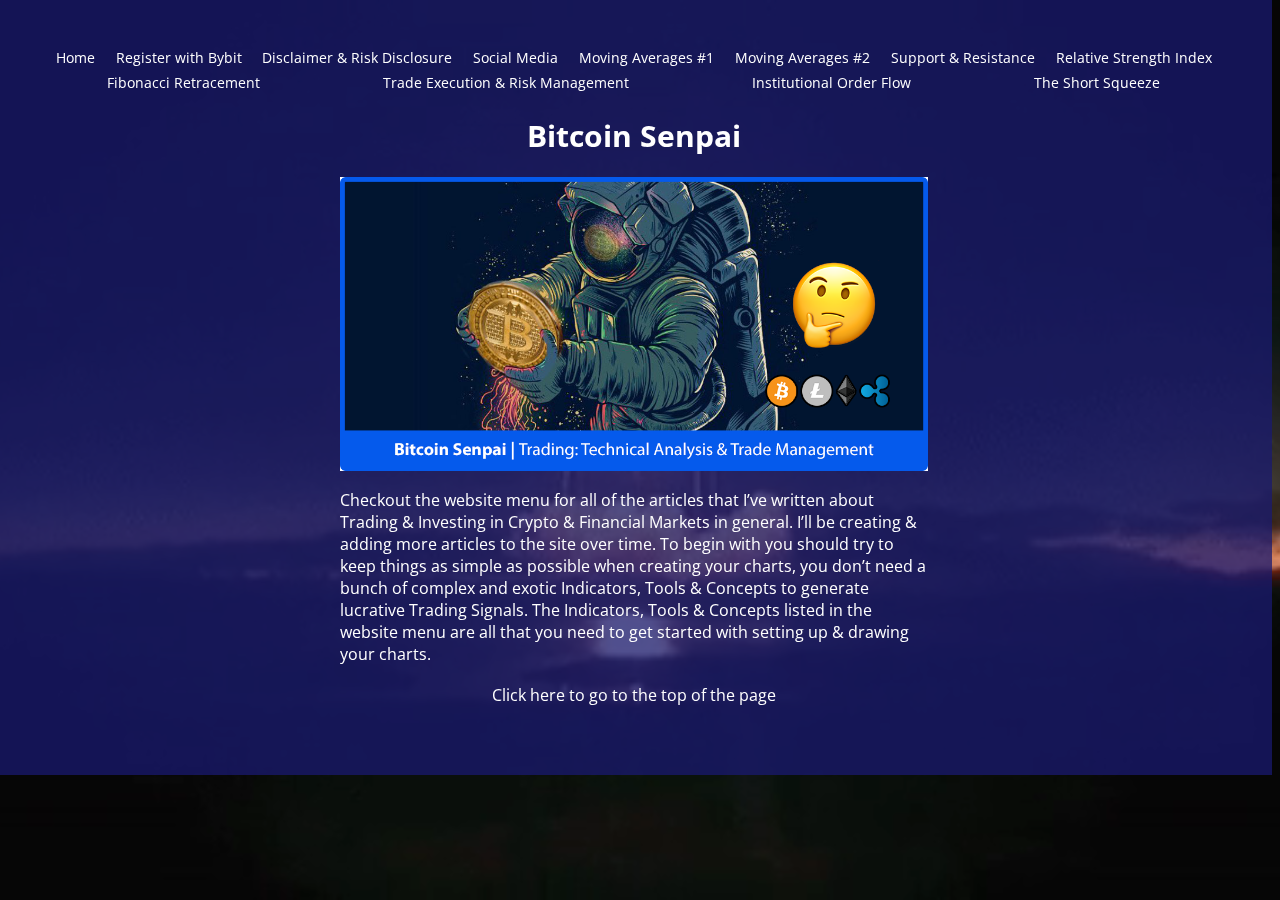
<file: index.html>
<!DOCTYPE html>
<html lang="en">
<head>
    <meta charset="UTF-8">
    <meta http-equiv="X-UA-Compatible" content="IE=edge">
    <meta name="viewport" content="width=device-width, initial-scale=1.0">
    <link rel="stylesheet" href="style.css">
    <title>Bitcoin Senpai</title>
</head>
<body>
    <div class="colordiv">
       <div id="navbar" class="center"> 
<a href="index.html">Home</a>
<a href="bybit.html">Register with Bybit</a>
<a href="">Disclaimer & Risk Disclosure</a>
<a href="socialmedia.html">Social Media</a>
<a href="ma1.html">Moving Averages #1</a>
<a href="">Moving Averages #2</a>
<a href="">Support & Resistance</a>
<a href="">Relative Strength Index</a>
<a href="">Fibonacci Retracement</a>
<a href="">Trade Execution & Risk Management</a>
<a href="">Institutional Order Flow</a>
<a href="">The Short Squeeze</a>
    </div>
    
    
<h1 class="white center">Bitcoin Senpai</h1>

<img class="centerimg" src="Trading-Financial-Markets-edit.png" alt="senpai">
<br>

    <p class="widthtext">Checkout the website menu for all of the articles that I’ve written about Trading &amp; Investing in Crypto &amp; Financial Markets in general. I’ll be creating &amp; adding more articles to the site over time. To begin with you should try to keep things as simple as possible when creating your charts, you don’t need a bunch of complex and exotic Indicators, Tools &amp; Concepts to generate lucrative Trading Signals. The Indicators, Tools &amp; Concepts listed in the website menu are all that you need to get started with setting up &amp; drawing your charts.
        <br>
        
    </p>

<p class="white center"><a href="#top">Click here to go to the top of the page</a></p>


</div>

<video id="background-video" autoplay loop muted poster="">
    <source src="senpai.mp4" type="video/mp4">

</body>
</html>
</file>
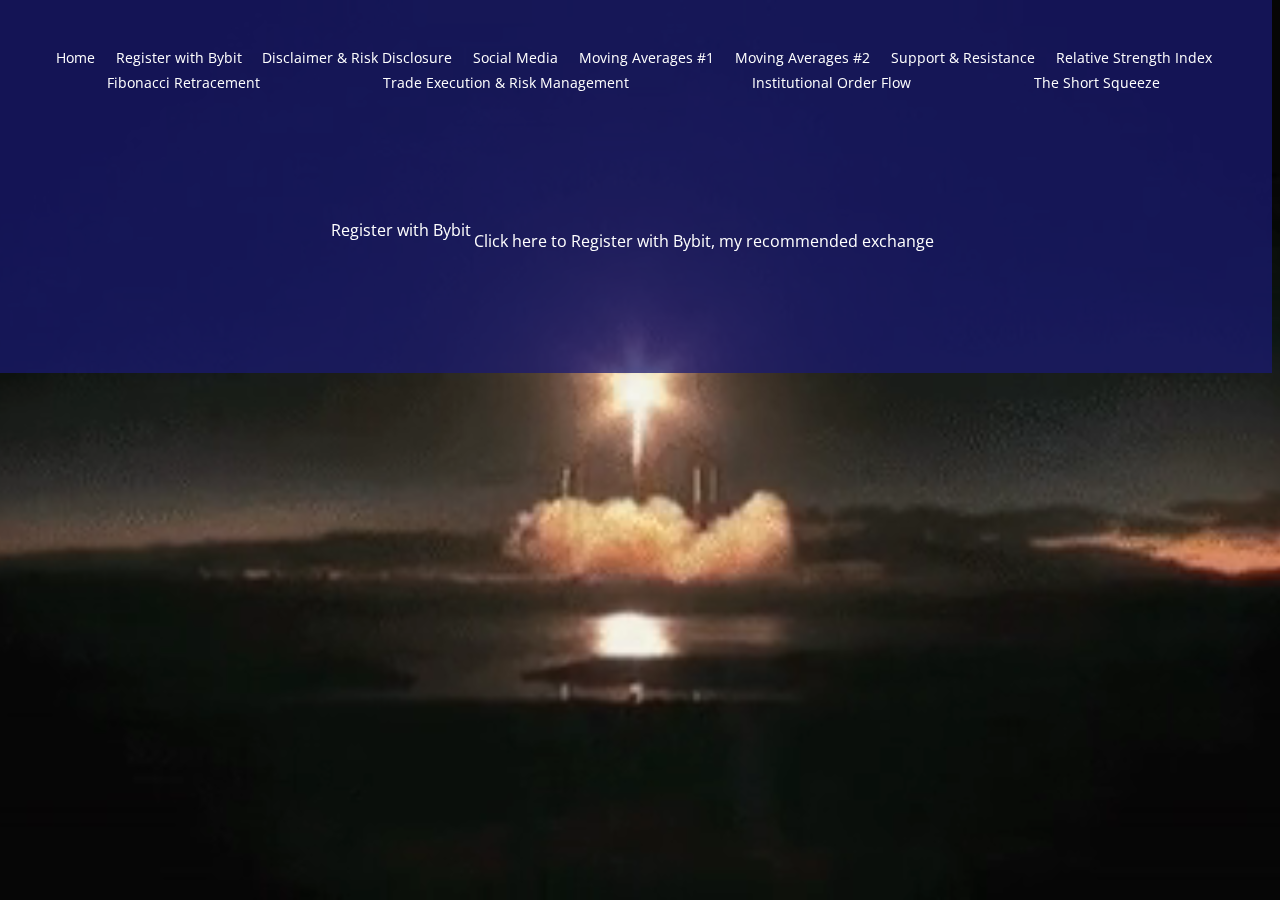
<file: bybit.html>
<!DOCTYPE html>
<html lang="en">
<head>
    <meta charset="UTF-8">
    <meta http-equiv="X-UA-Compatible" content="IE=edge">
    <meta name="viewport" content="width=device-width, initial-scale=1.0">
    <link rel="stylesheet" href="style.css">
    
    <title></title>
</head>
<body>
    <div class="colordiv">
        <div id="navbar" class="center"> 
            <a href="index.html">Home</a>
<a href="bybit.html">Register with Bybit</a>
<a href="">Disclaimer & Risk Disclosure</a>
<a href="socialmedia.html">Social Media</a>
<a href="ma1.html">Moving Averages #1</a>
<a href="">Moving Averages #2</a>
<a href="">Support & Resistance</a>
<a href="">Relative Strength Index</a>
<a href="">Fibonacci Retracement</a>
<a href="">Trade Execution & Risk Management</a>
<a href="">Institutional Order Flow</a>
<a href="">The Short Squeeze</a>
                </div>


                <br><br><br><br><br><br>
    <p class="center white">Register with Bybit<br><br>
    <a href="https://www.bybit.com/en-US/register?affiliate_id=21181&group_id=0&group_type=1">Click here to Register with Bybit, my recommended exchange</a>
</p>
    <div class="center white widthtext">

    <br><br>
    
<video id="background-video" autoplay loop muted poster="">
    <source src="senpai.mp4" type="video/mp4">

</div>
</body>
</html>
</file>
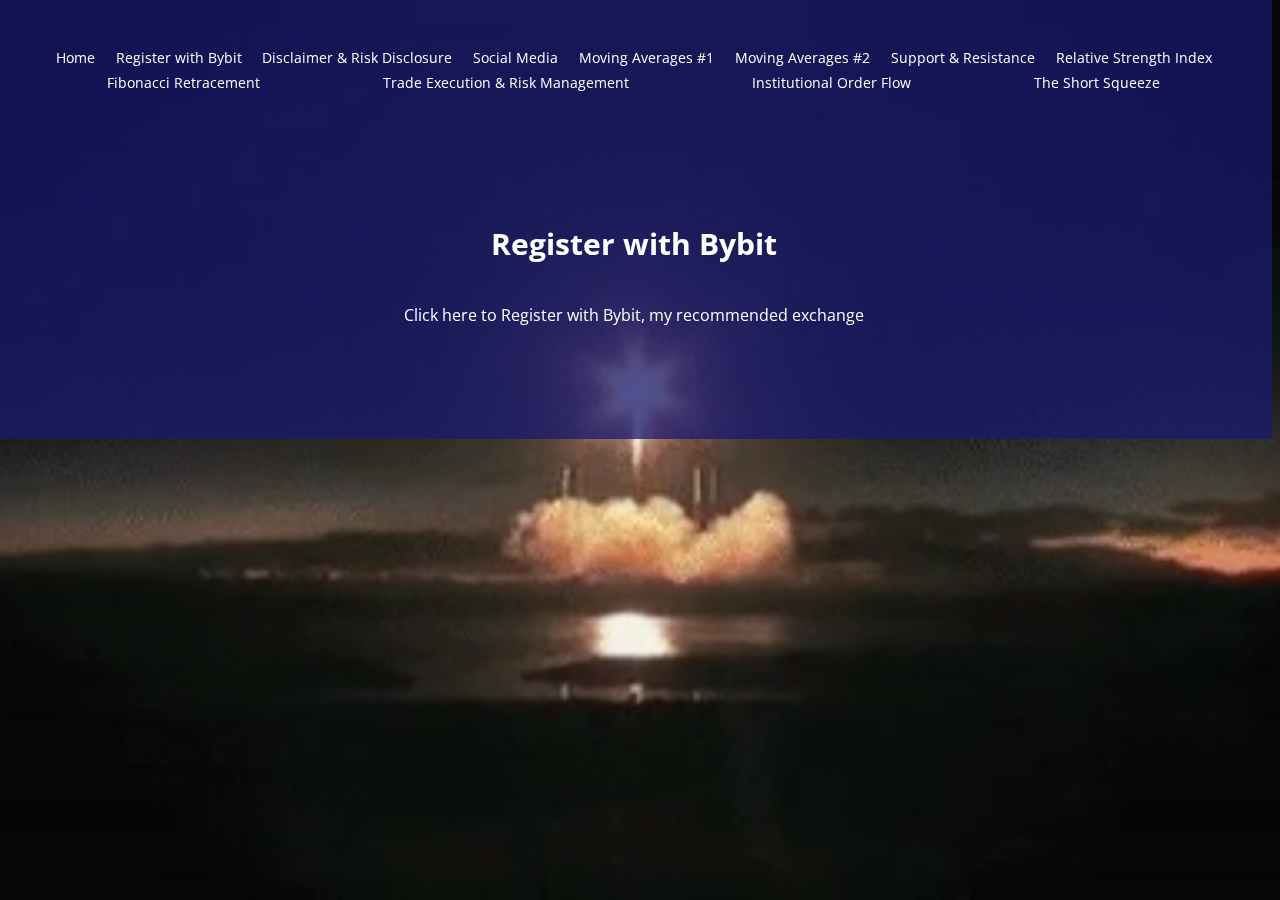
<file: bybit2.html>
<!DOCTYPE html>
<html lang="en">
<head>
    <meta charset="UTF-8">
    <meta http-equiv="X-UA-Compatible" content="IE=edge">
    <meta name="viewport" content="width=device-width, initial-scale=1.0">
    <link rel="stylesheet" href="style.css">
    
    <title></title>
</head>
<body>
    <div class="colordiv">
        <div id="navbar" class="center"> 
            <a href="index.html">Home</a>
<a href="bybit.html">Register with Bybit</a>
<a href="">Disclaimer & Risk Disclosure</a>
<a href="socialmedia.html">Social Media</a>
<a href="ma1.html">Moving Averages #1</a>
<a href="">Moving Averages #2</a>
<a href="">Support & Resistance</a>
<a href="">Relative Strength Index</a>
<a href="">Fibonacci Retracement</a>
<a href="">Trade Execution & Risk Management</a>
<a href="">Institutional Order Flow</a>
<a href="">The Short Squeeze</a>
                </div>


                <br><br><br><br><br><br>

                <h1 class="white center">Register with Bybit</h1>

    <p class="center white"><a href="https://www.bybit.com/en-US/register?affiliate_id=21181&group_id=0&group_type=1">Click here to Register with Bybit, my recommended exchange</a>

</p>
    <div class="center white widthtext">

    <br><br>
    

</div>


<video id="background-video" autoplay loop muted poster="">
    <source src="senpai.mp4" type="video/mp4">
</body>
</html>
</file>
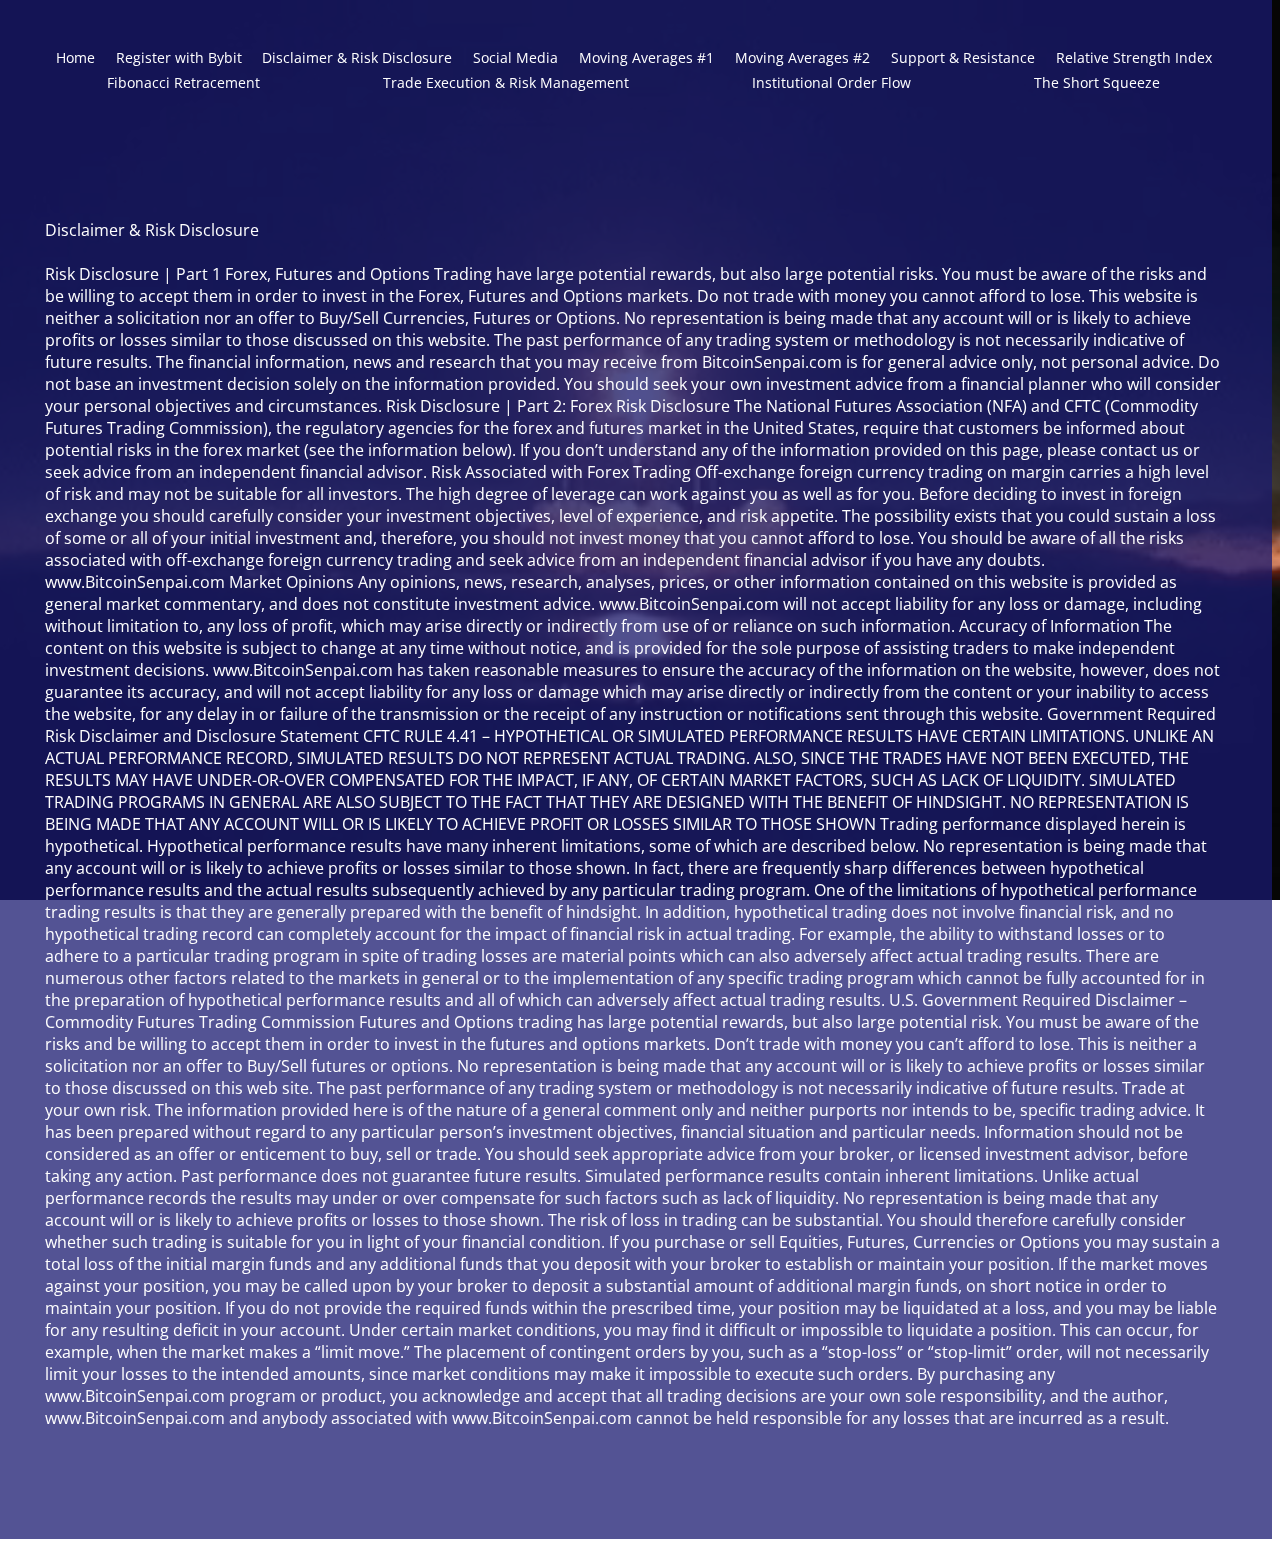
<file: disclaimer.html>
<!DOCTYPE html>
<html lang="en">
<head>
    <meta charset="UTF-8">
    <meta http-equiv="X-UA-Compatible" content="IE=edge">
    <meta name="viewport" content="width=device-width, initial-scale=1.0">
    <link rel="stylesheet" href="style.css">
    
    <title></title>
</head>
<body>
    <div class="colordiv">
        <div id="navbar" class="center"> 
            <a href="index.html">Home</a>
            <a href="bybit.html">Register with Bybit</a>
            <a href="disclaimer.html">Disclaimer & Risk Disclosure</a>
            <a href="socialmedia.html">Social Media</a>
            <a href="ma1.html">Moving Averages #1</a>
            <a href="ma2.html">Moving Averages #2</a>
            <a href="sr.html">Support & Resistance</a>
            <a href="rsi.html">Relative Strength Index</a>
            <a href="fibonacci.html">Fibonacci Retracement</a>
            <a href="term.html">Trade Execution & Risk Management</a>
            <a href="iof.html">Institutional Order Flow</a>
            <a href="tss.html">The Short Squeeze</a>
                </div>


                <br><br><br><br><br><br>
    <p class="center white">Disclaimer & Risk Disclosure<br><br>
        Risk Disclosure | Part 1
        Forex, Futures and Options Trading have large potential rewards, but also large potential risks. You must be aware of the risks and be willing to accept them in order to invest in the Forex, Futures and Options markets. Do not trade with money you cannot afford to lose. This website is neither a solicitation nor an offer to Buy/Sell Currencies, Futures or Options. No representation is being made that any account will or is likely to achieve profits or losses similar to those discussed on this website. The past performance of any trading system or methodology is not necessarily indicative of future results.
        The financial information, news and research that you may receive from BitcoinSenpai.com is for general advice only, not personal advice. Do not base an investment decision solely on the information provided. You should seek your own investment advice from a financial planner who will consider your personal objectives and circumstances.
        Risk Disclosure | Part 2: Forex Risk Disclosure
        The National Futures Association (NFA) and CFTC (Commodity Futures Trading Commission), the regulatory agencies for the forex and futures market in the United States, require that customers be informed about potential risks in the forex market (see the information below). If you don’t understand any of the information provided on this page, please contact us or seek advice from an independent financial advisor.
        Risk Associated with Forex Trading
        Off-exchange foreign currency trading on margin carries a high level of risk and may not be suitable for all investors. The high degree of leverage can work against you as well as for you. Before deciding to invest in foreign exchange you should carefully consider your investment objectives, level of experience, and risk appetite.
        The possibility exists that you could sustain a loss of some or all of your initial investment and, therefore, you should not invest money that you cannot afford to lose. You should be aware of all the risks associated with off-exchange foreign currency trading and seek advice from an independent financial advisor if you have any doubts.
        www.BitcoinSenpai.com Market Opinions
        Any opinions, news, research, analyses, prices, or other information contained on this website is provided as general market commentary, and does not constitute investment advice. www.BitcoinSenpai.com will not accept liability for any loss or damage, including without limitation to, any loss of profit, which may arise directly or indirectly from use of or reliance on such information.
        Accuracy of Information
        The content on this website is subject to change at any time without notice, and is provided for the sole purpose of assisting traders to make independent investment decisions. www.BitcoinSenpai.com has taken reasonable measures to ensure the accuracy of the information on the website, however, does not guarantee its accuracy, and will not accept liability for any loss or damage which may arise directly or indirectly from the content or your inability to access the website, for any delay in or failure of the transmission or the receipt of any instruction or notifications sent through this website.
        Government Required Risk Disclaimer and Disclosure Statement
        CFTC RULE 4.41 – HYPOTHETICAL OR SIMULATED PERFORMANCE RESULTS HAVE CERTAIN LIMITATIONS. UNLIKE AN ACTUAL PERFORMANCE RECORD, SIMULATED RESULTS DO NOT REPRESENT ACTUAL TRADING. ALSO, SINCE THE TRADES HAVE NOT BEEN EXECUTED, THE RESULTS MAY HAVE UNDER-OR-OVER COMPENSATED FOR THE IMPACT, IF ANY, OF CERTAIN MARKET FACTORS, SUCH AS LACK OF LIQUIDITY. SIMULATED TRADING PROGRAMS IN GENERAL ARE ALSO SUBJECT TO THE FACT THAT THEY ARE DESIGNED WITH THE BENEFIT OF HINDSIGHT. NO REPRESENTATION IS BEING MADE THAT ANY ACCOUNT WILL OR IS LIKELY TO ACHIEVE PROFIT OR LOSSES SIMILAR TO THOSE SHOWN
        Trading performance displayed herein is hypothetical. Hypothetical performance results have many inherent limitations, some of which are described below. No representation is being made that any account will or is likely to achieve profits or losses similar to those shown. In fact, there are frequently sharp differences between hypothetical performance results and the actual results subsequently achieved by any particular trading program. One of the limitations of hypothetical performance trading results is that they are generally prepared with the benefit of hindsight. In addition, hypothetical trading does not involve financial risk, and no hypothetical trading record can completely account for the impact of financial risk in actual trading. For example, the ability to withstand losses or to adhere to a particular trading program in spite of trading losses are material points which can also adversely affect actual trading results. There are numerous other factors related to the markets in general or to the implementation of any specific trading program which cannot be fully accounted for in the preparation of hypothetical performance results and all of which can adversely affect actual trading results.
        U.S. Government Required Disclaimer – Commodity Futures Trading Commission Futures and Options trading has large potential rewards, but also large potential risk. You must be aware of the risks and be willing to accept them in order to invest in the futures and options markets. Don’t trade with money you can’t afford to lose. This is neither a solicitation nor an offer to Buy/Sell futures or options. No representation is being made that any account will or is likely to achieve profits or losses similar to those discussed on this web site. The past performance of any trading system or methodology is not necessarily indicative of future results.
        Trade at your own risk. The information provided here is of the nature of a general comment only and neither purports nor intends to be, specific trading advice. It has been prepared without regard to any particular person’s investment objectives, financial situation and particular needs. Information should not be considered as an offer or enticement to buy, sell or trade.
        You should seek appropriate advice from your broker, or licensed investment advisor, before taking any action. Past performance does not guarantee future results. Simulated performance results contain inherent limitations. Unlike actual performance records the results may under or over compensate for such factors such as lack of liquidity. No representation is being made that any account will or is likely to achieve profits or losses to those shown.
        The risk of loss in trading can be substantial. You should therefore carefully consider whether such trading is suitable for you in light of your financial condition.
        If you purchase or sell Equities, Futures, Currencies or Options you may sustain a total loss of the initial margin funds and any additional funds that you deposit with your broker to establish or maintain your position. If the market moves against your position, you may be called upon by your broker to deposit a substantial amount of additional margin funds, on short notice in order to maintain your position. If you do not provide the required funds within the prescribed time, your position may be liquidated at a loss, and you may be liable for any resulting deficit in your account.
        Under certain market conditions, you may find it difficult or impossible to liquidate a position. This can occur, for example, when the market makes a “limit move.” The placement of contingent orders by you, such as a “stop-loss” or “stop-limit” order, will not necessarily limit your losses to the intended amounts, since market conditions may make it impossible to execute such orders.
        By purchasing any www.BitcoinSenpai.com program or product, you acknowledge and accept that all trading decisions are your own sole responsibility, and the author, www.BitcoinSenpai.com and anybody associated with www.BitcoinSenpai.com cannot be held responsible for any losses that are incurred as a result.
        
        

    </p>
    <div class="center white widthtext">

    <br><br>
    
<video id="background-video" autoplay loop muted poster="">
    <source src="senpai.mp4" type="video/mp4">

</div>
</body>
</html>
</file>
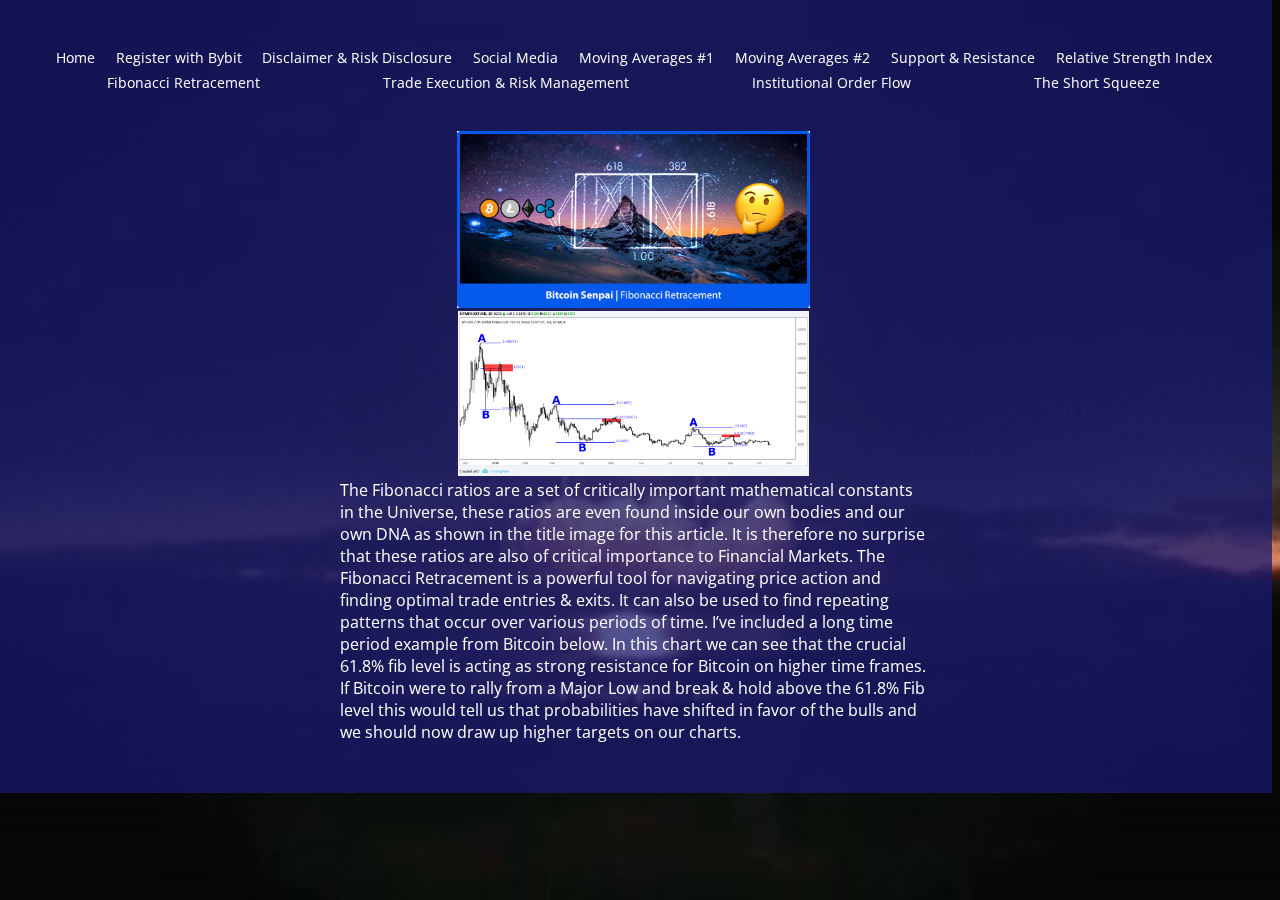
<file: fibonacci.html>
<!DOCTYPE html>
<html lang="en">
<head>
    <meta charset="UTF-8">
    <meta http-equiv="X-UA-Compatible" content="IE=edge">
    <meta name="viewport" content="width=device-width, initial-scale=1.0">
    <link rel="stylesheet" href="style.css">
    
    <title>Document</title>
</head>
<body>
<div class="colordiv">
    <div id="navbar" class="center"> 
        <a href="index.html">Home</a>
        <a href="bybit.html">Register with Bybit</a>
        <a href="disclaimer.html">Disclaimer & Risk Disclosure</a>
        <a href="socialmedia.html">Social Media</a>
        <a href="ma1.html">Moving Averages #1</a>
        <a href="ma2.html">Moving Averages #2</a>
        <a href="sr.html">Support & Resistance</a>
        <a href="rsi.html">Relative Strength Index</a>
        <a href="fibonacci.html">Fibonacci Retracement</a>
        <a href="term.html">Trade Execution & Risk Management</a>
        <a href="iof.html">Institutional Order Flow</a>
        <a href="tss.html">The Short Squeeze</a>
            </div>


<br><br>
    <img class="centerimg2" src="Fibonacci-2-edit.png" alt="senpai">
    <!-- <img class="centerimg" src="fibonacciUniverse-edit.png" alt="senpai"> -->
    <a href="fibonacciUniverse-edit.png" target="_blank"><img class="centerimg2" src="fibonacciUniverse-edit.png" alt="senpai"></a>



    <p class="white center widthtext">
    The Fibonacci ratios are a set of critically important mathematical constants in the Universe, these ratios are even found inside our own bodies and our own DNA as shown in the title image for this article. It is therefore no surprise that these ratios are also of critical importance to Financial Markets. The Fibonacci Retracement is a powerful tool for navigating price action and finding optimal trade entries & exits. It can also be used to find repeating patterns that occur over various periods of time. I’ve included a long time period example from Bitcoin below. In this chart we can see that the crucial 61.8% fib level is acting as strong resistance for Bitcoin on higher time frames. If Bitcoin were to rally from a Major Low and break & hold above the 61.8% Fib level this would tell us that probabilities have shifted in favor of the bulls and we should now draw up higher targets on our charts.</p>
</div>

<video id="background-video" autoplay loop muted poster="">
    <source src="senpai.mp4" type="video/mp4">

</body>
</html>
</file>
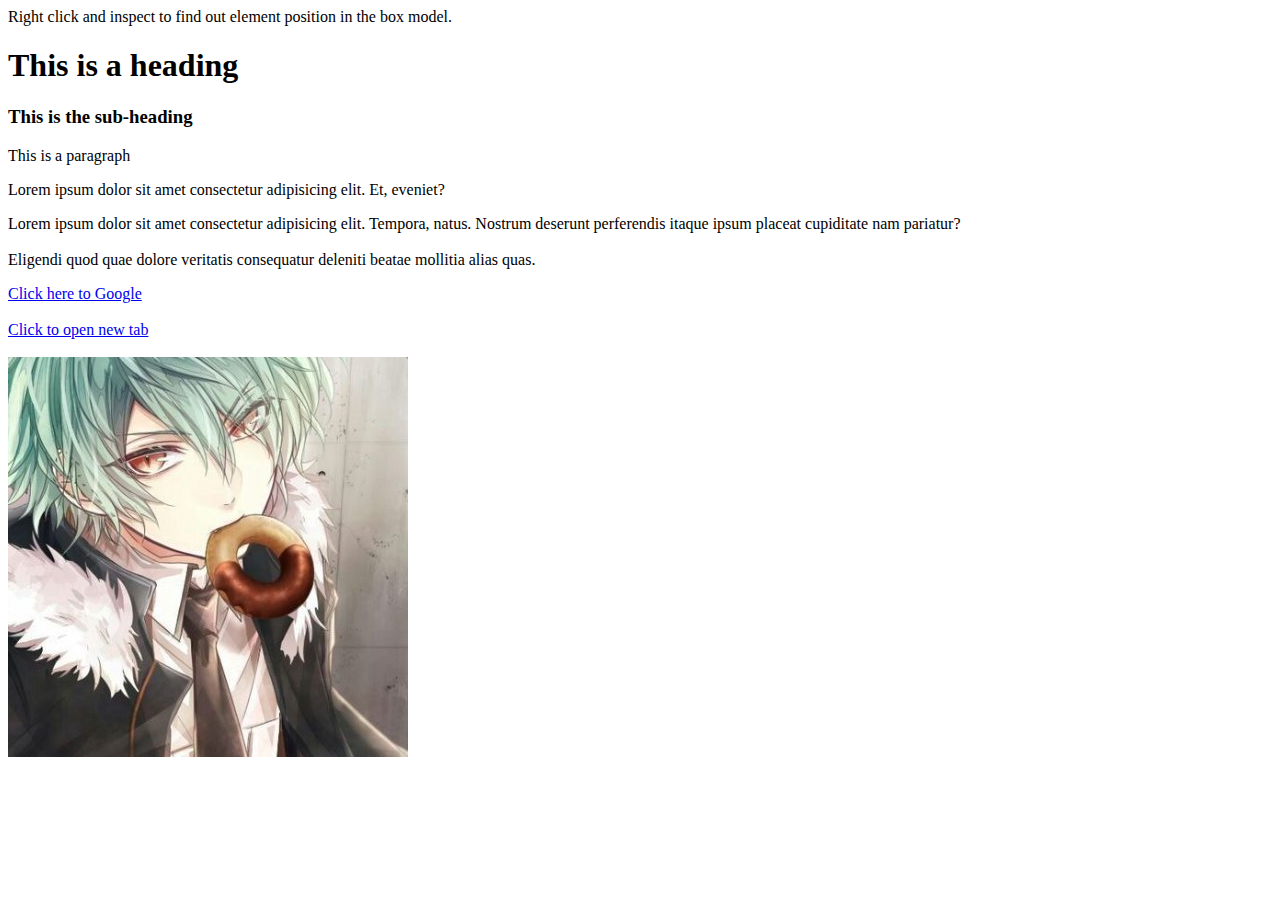
<file: guide.html>
<!-- able to use multiple css stylings on a single element object e.g. red & large -->



<!-- same keyboard shortcut ctrl+/ to create a comment -->

<!-- This is a heading -->
<!-- 
<h2>This is a slightly smaller title</h2>
<h3> An even smaller title</h3>
<h4> Smaller still!</h4>
<h5>Smallest boy</h5>
<h6>I'm Spartacus</h6> -->
<head><title>Hello World</title></head>
<body>
    <!-- the content of the website goes here inside the body tag -->

<!-- <div></div> -->
<!-- Div = division. Dividing content of webpage into sections e.g. menus. -->
<!-- nested divs are possible -->

Right click and inspect to find out element position in the box model.

<h1>This is a heading</h1>
<h3>This is the sub-heading</h3>
<p>This is a paragraph</p>

<p>Lorem ipsum dolor sit amet consectetur adipisicing elit. Et, eveniet?</p>

<p>Lorem ipsum dolor sit amet consectetur adipisicing elit. Tempora, natus. Nostrum deserunt perferendis itaque ipsum placeat cupiditate nam pariatur?<br><br> Eligendi quod quae dolore veritatis consequatur deleniti beatae mollitia alias quas.</p>

<a href="http://www.google.co.uk">Click here to Google</a>
<br><br>
<a href="http://www.google.co.uk" target="_blank">Click to open new tab</a>
<!-- target allows link to be opened in new tab -->
<br>
<br>
<a href="http://www.google.co.uk" target="_blank"><img src="senpai.jpg" alt="senpai"></a>
<!-- this is how you make an image a clickable link -->

<!-- <img src="senpai.jpg" alt="senpai"> -->
<!-- this is how to add an image to a web page -->

</body>
</file>
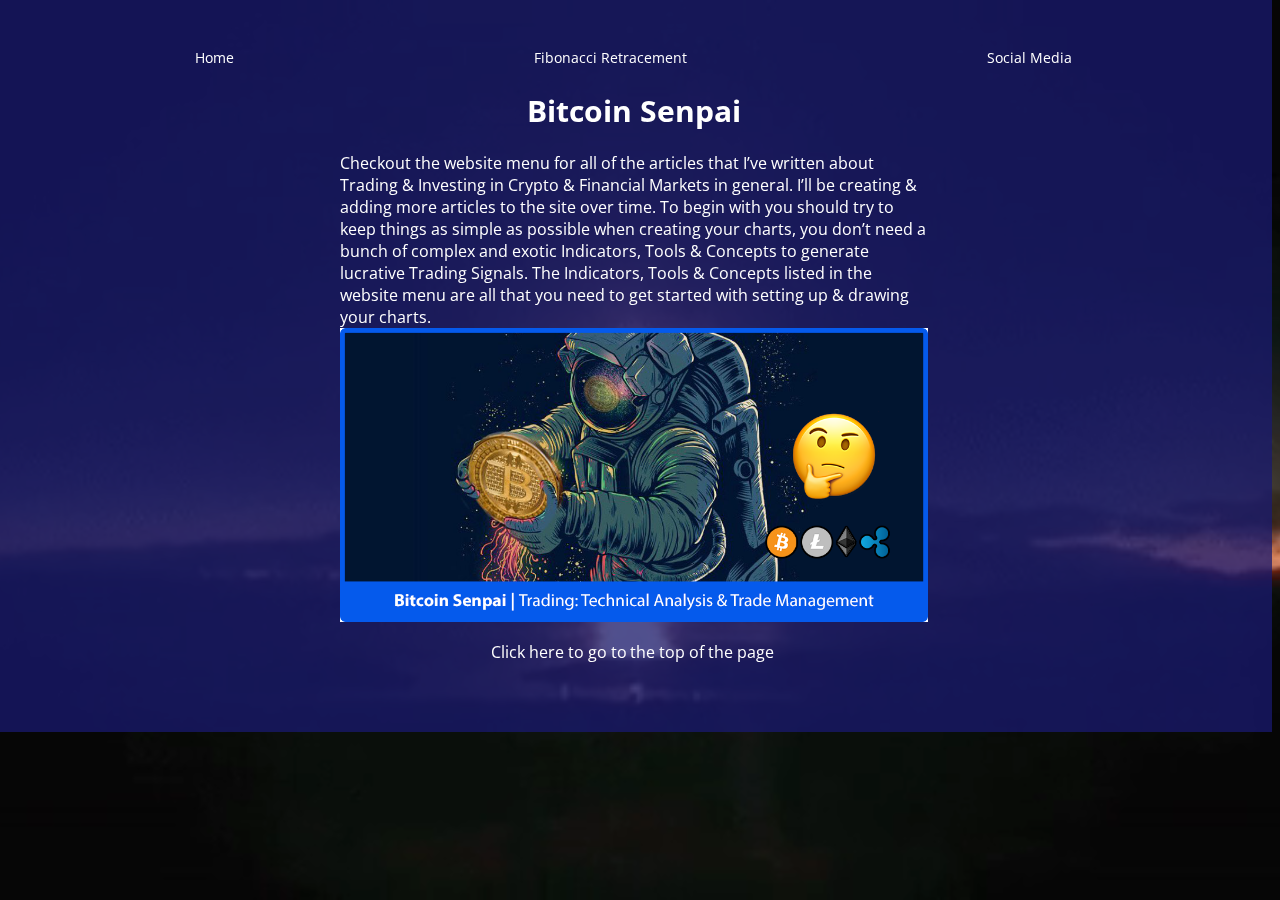
<file: index - Copy.html>
<!-- list of pages for the menu: [x] for marking work complete
     Index [x]
     Register with Bybit
     Disclaimer & Risk Disclosure
     Social Media [x]
     Moving Averages #1
     Moving Averages #2
     Support & Resistance
     Relative Strength Index
     Fibonacci Retracement
     Trade Execution & Risk Management
     Institutional Order Flow
     The Short Squeeze
-->
<!-- type ! for the automatic boilerplate feature in vscode --> 
<!DOCTYPE html>
<html lang="en">
<head>
    <meta charset="UTF-8">
    <meta http-equiv="X-UA-Compatible" content="IE=edge">
    <meta name="viewport" content="width=device-width, initial-scale=1.0">
    <link rel="stylesheet" href="style.css">
    <title>Bitcoin Senpai</title>
</head>
<body>
    <div class="colordiv">
    <div id="top"></div>
    <div id="navbar" class="center">
<a href="index.html">Home</a>
<a href="fibonacci.html">Fibonacci Retracement</a>
<a href="socialmedia.html">Social Media</a>
    </div>
    
    
<h1 class="white center">Bitcoin Senpai</h1>

    <p class="white center widthtext">Checkout the website menu for all of the articles that I’ve written about Trading & Investing in Crypto & Financial Markets in general. I’ll be creating & adding more articles to the site over time. To begin with you should try to keep things as simple as possible when creating your charts, you don’t need a bunch of complex and exotic Indicators, Tools & Concepts to generate lucrative Trading Signals. The Indicators, Tools & Concepts listed in the website menu are all that you need to get started with setting up & drawing your charts.</p>



    <img class="centerimg" src="Trading-Financial-Markets-edit.png" alt="senpai">



<p class="white center">Click here to go to<a href="#top">the top of the page</a></p>


   
    </video>
  </video>
</div>

<video id="background-video" autoplay loop muted poster="">
    <source src="senpai.mp4" type="video/mp4">

</body>
</html>
</file>
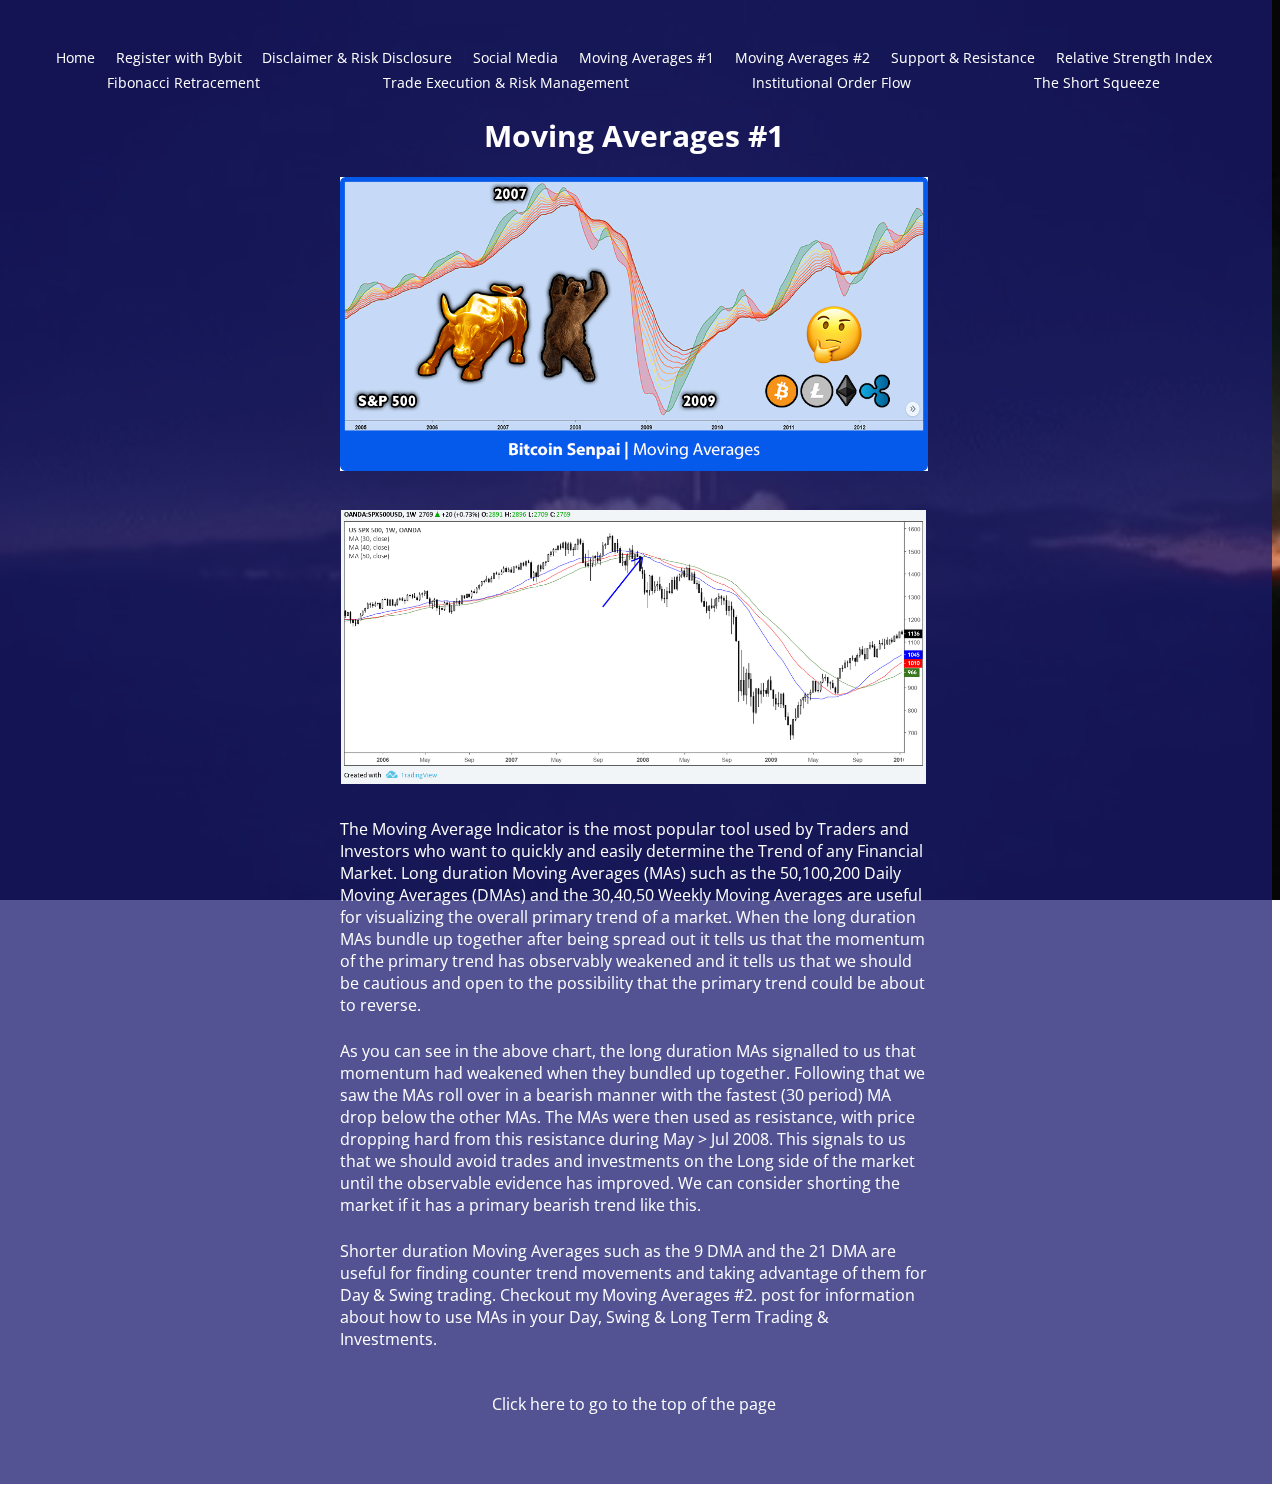
<file: ma1.html>
<!DOCTYPE html>
<html lang="en">
<head>
    <meta charset="UTF-8">
    <meta http-equiv="X-UA-Compatible" content="IE=edge">
    <meta name="viewport" content="width=device-width, initial-scale=1.0">
    <link rel="stylesheet" href="style.css">
    <title>Bitcoin Senpai</title>
</head>
<body>
    <div class="colordiv">
       <div id="navbar" class="center"> 
<a href="index.html">Home</a>
<a href="bybit.html">Register with Bybit</a>
<a href="">Disclaimer & Risk Disclosure</a>
<a href="socialmedia.html">Social Media</a>
<a href="ma1.html">Moving Averages #1</a>
<a href="">Moving Averages #2</a>
<a href="">Support & Resistance</a>
<a href="">Relative Strength Index</a>
<a href="">Fibonacci Retracement</a>
<a href="">Trade Execution & Risk Management</a>
<a href="">Institutional Order Flow</a>
<a href="">The Short Squeeze</a>
    </div>
    
    
<h1 class="white center">Moving Averages #1</h1>

<img class="centerimg" src="Moving-Averages-edit.png" alt="senpai">
<br><br>
<a href="moving-average-01-edit.png" target="_blank"><img class="centerimg" src="moving-average-01-edit.png" alt="senpai"></a>
<br><br>

<p class="widthtext">The Moving Average Indicator is the most popular tool used by Traders and Investors who want to quickly and easily determine the Trend of any Financial Market. Long duration Moving Averages (MAs) such as the 50,100,200 Daily Moving Averages (DMAs) and the 30,40,50 Weekly Moving Averages are useful for visualizing the overall primary trend of a market. When the long duration MAs bundle up together after being spread out it tells us that the momentum of the primary trend has observably weakened and it tells us that we should be cautious and open to the possibility that the primary trend could be about to reverse.</p>
<a href=""></a>
<a href=""></a>
<a href=""></a>
<a href=""></a>
<p class="widthtext">As you can see in the above chart, the long duration MAs signalled to us that momentum had weakened when they bundled up together. Following that we saw the MAs roll over in a bearish manner with the fastest (30 period) MA drop below the other MAs. The MAs were then used as resistance, with price dropping hard from this resistance during May &gt; Jul 2008. This signals to us that we should avoid trades and investments on the Long side of the market until the observable evidence has improved. We can consider shorting the market if it has a primary bearish trend like this.</p>
<a href=""></a>
<a href=""></a>
<a href=""></a>
<a href=""></a>
<p class="widthtext">Shorter duration Moving Averages such as the 9 DMA and the 21 DMA are useful for finding counter trend movements and taking advantage of them for Day &amp; Swing trading. Checkout my Moving Averages #2. post for information about how to use MAs in your Day, Swing &amp; Long Term Trading &amp; Investments.</p>
<a href=""></a>
<a href=""></a>
<a href=""></a>
<a href=""></a>
<p class="white center"><a href="#top">Click here to go to the top of the page</a></p>


</div>

<video id="background-video" autoplay loop muted poster="">
    <source src="senpai.mp4" type="video/mp4">

</body>
</html>
</file>
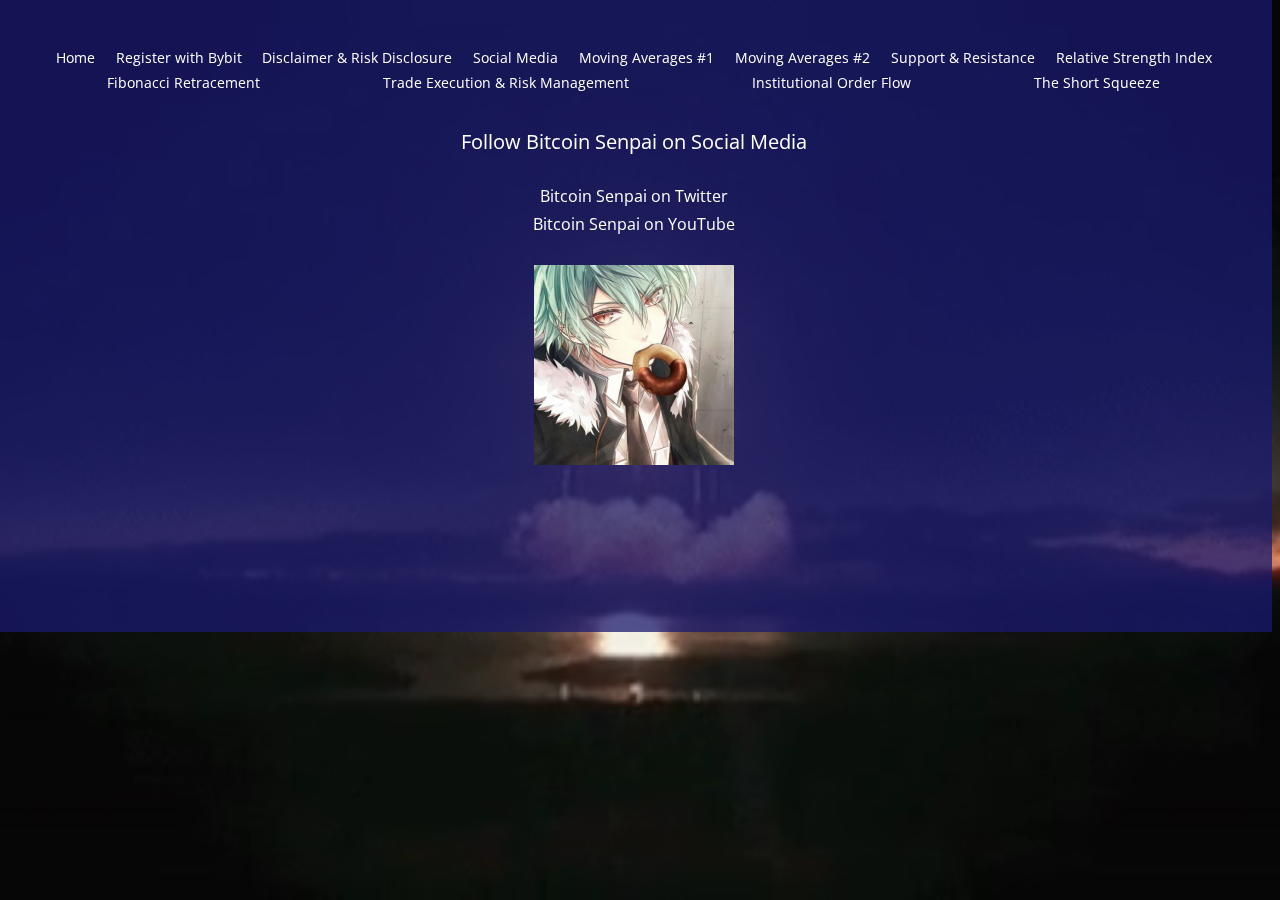
<file: socialmedia.html>
<!DOCTYPE html>
<html lang="en">
<head>
    <meta charset="UTF-8">
    <meta http-equiv="X-UA-Compatible" content="IE=edge">
    <meta name="viewport" content="width=device-width, initial-scale=1.0">
    <link rel="stylesheet" href="style.css">
    
    <title></title>
</head>
<body>
    <div class="colordiv">
        <div id="navbar" class="center"> 
            <a href="index.html">Home</a>
<a href="bybit.html">Register with Bybit</a>
<a href="">Disclaimer & Risk Disclosure</a>
<a href="socialmedia.html">Social Media</a>
<a href="ma1.html">Moving Averages #1</a>
<a href="">Moving Averages #2</a>
<a href="">Support & Resistance</a>
<a href="">Relative Strength Index</a>
<a href="">Fibonacci Retracement</a>
<a href="">Trade Execution & Risk Management</a>
<a href="">Institutional Order Flow</a>
<a href="">The Short Squeeze</a>
                
                </div>

               
    

            <div class="grid-container">
                <div class="grid-item"></div>
                <div class="grid-item">
                    <a class="fakelinks" href="https://twitter.com/BitcoinSenpai" target="_blank">Follow Bitcoin Senpai on Social Media</a>
                    <a href=""></a>
                    <a href=""></a>
                    <a href=""></a>
                    <a href=""></a>
                    <a class="white" href="https://twitter.com/BitcoinSenpai" target="_blank">Bitcoin Senpai on Twitter</a> 
                    
                    <a class="white" href="https://www.youtube.com/channel/UCzIFPo--WqHNafuhfiw-yKQ" target="_blank">Bitcoin Senpai on YouTube</a>
                    <a href=""></a>
                    <a href=""></a>
                    <a href=""></a>
                    <a href=""></a>


                    <!-- <img class="" src="spacer.gif" alt="senpai avatar"> -->
                    <a href="https://twitter.com/BitcoinSenpai" target="_blank"><img class="" src="senpai.jpg" alt="senpai avatar" height="200" width="200"></a></div>
                <div class="grid-item"></div>  
                <div class="grid-item"></div>
                <div class="grid-item"></div>
                <div class="grid-item"></div>  
                <div class="grid-item"></div>
                <div class="grid-item"></div>
                <div class="grid-item"></div>  
              </div>
             
<video id="background-video" autoplay loop muted poster="">
    <source src="senpai.mp4" type="video/mp4">

</div>
</body>
</html>
</file>
<file: style.css>
@import url('https://fonts.googleapis.com/css2?family=Open+Sans&display=swap');

/* grids */
.grid-container {
    display: grid;
    grid-template-columns: auto auto auto;
    /* background-color: #2196F3; */
    padding: 10px;
  }
  
  .grid-item {
    /* background-color: rgba(255, 255, 255, 0.8); */
    /* border: 1px solid rgba(255, 255, 255, 0.8); */
    padding: 20px;
    /* font-size: 30px; */
    text-align: center;
  }

/* Style the video: 100% width and height to cover the entire window */
#background-video {
    width: 100vw;
    height:100%;
    object-fit: cover;
    position: fixed;
    /* object-fit and position are new */
    left: 0;
    right: 0;
    top: 0;
    bottom: 0;
    z-index: -1;
    overflow:visible;
    overflow:scroll;
 
    }

*{
    box-sizing: border-box;
    /* padding: 10px, 10px, 10px, 10px; */
    /* top, right, bottom, left */


  /* lots of little adjustments required to margin & padding for fitting video backgrounds. */
  
}

.colordiv {
    padding:50px;
    margin-left:-1%;
    margin-top:-1%;
    display:flex;
    flex-wrap: wrap;
    flex-direction: column;
    justify-content: space-around;
    /* this one? */
    background-color: rgb(25, 25, 112, 0.75 );
    background-size:200vh; 
    

}

body {
    overflow:visible;
    overflow:scroll;

}

h1 {
    padding:0px;
    /* color: red; */
    font-size: 30px;
    font-family: 'Open Sans', sans-serif;

}


.fakelinks {
    font-size: 20px;
    font-family: 'Open Sans', sans-serif;
    /* text-decoration:none; */
    /* padding-bottom: 50; */

}

#navbar{
    /* background-color: black; */
    display:flex;
    flex-wrap: wrap;
    justify-content:space-around;
    text-align:center;
    align-items: center;
    /* flex-direction: column; */
    font-size: 14px;
    font-family: 'Open Sans', sans-serif;
    color:white; 
    /* flex-wrap.. wrap vs nowrap */
}

/* unvisited link */
a:link {
    padding:3px;
    /* border-style: groove;
    border-color: black; */
    display:block;
    color: white;
    text-decoration: none;
  }
  
  /* visited link */
  a:visited {
    color: white;
    text-decoration: none;
  }
  
  /* mouse over link */
  a:hover {
    color: white;
    text-decoration: underline;
  }
  
  /* selected link */
  a:active {
    color: white;
    text-decoration: underline;
  }


.white{
    color:white;
    font-family: 'Open Sans', sans-serif;
    display:flex;
    flex-wrap: wrap;

}

.red{
    color: red;
}

.large {
    font-size: larger;
}

.center {
    /* text-align: center; */
    display:flex;
    align-items:center;
    
    justify-content:center;
    /* flex-wrap: wrap; */
    /* flex-direction:column; */


}

.center2 {
 
    display:flex;
    justify-content:center;
    /* flex-wrap: wrap; */
    flex-direction:column;
    /* width:20%; */

}

.widthimg {
    /* margin:0 auto; */
    
    width:20%;

}

.widthtext{
    margin:0 auto;
    width:50%;
    /* justify-content:right; */
    display:flex;
    flex-wrap: wrap;
    text-align: left;
    color:white;
    font-family: 'Open Sans', sans-serif;


}

.pagetxt{
    text-align: center;
    width:50%;
    color:white; 
    font-family: 'Open Sans', sans-serif;
}

.centerimg {
    display: block;
    margin-left: auto;
    margin-right: auto;
    width: 50%;
  }

  .centerimg2 {
    display: block;
    margin-left: auto;
    margin-right: auto;
    width: 30%;
  }

  

/* background-position cover or fixed */

/* fonts.google.com */


/* 
body {
    background-color: rgba(238,)
} */

/* targeting images give img a class name */
/* .steve{
    width:100%;
} */
/* responsive design */
/* use this instead of hard fixed values on my images */
/* try width:auto */

/* targeting all images */
/* img{
    width:30%;
} */

/* fourth number on rgb = transparency.. e.g. 50% transparent video on a solid background */



/* group selectors
h1, h2, p{
    color:violet;
} */

/* use transparency with video over background color */
/* 
# for id) # for IDs, . for class
. for class */
/* IDs are for singular objects e.g. navbar
Classes for multiple objects e.g. multiple lines of text on different parts of the page that you want colored red. */


/* body {
    background-image: url("senpai.jpg");
    background-position: fixed;
    background-size:100%;
    background-repeat: no-repeat;
    background-attachment: fixed;
} */

/* this is a css comment */
/* always start from top to bottom when doing any styling */


/* *{
   background-color: rgb(25, 25, 112, 0.5);
   z-index: 0;
} */


/* h1 {
    color:rgba(250, 0, 0, 0.5);
    opacity: 10%;
} */
</file>
